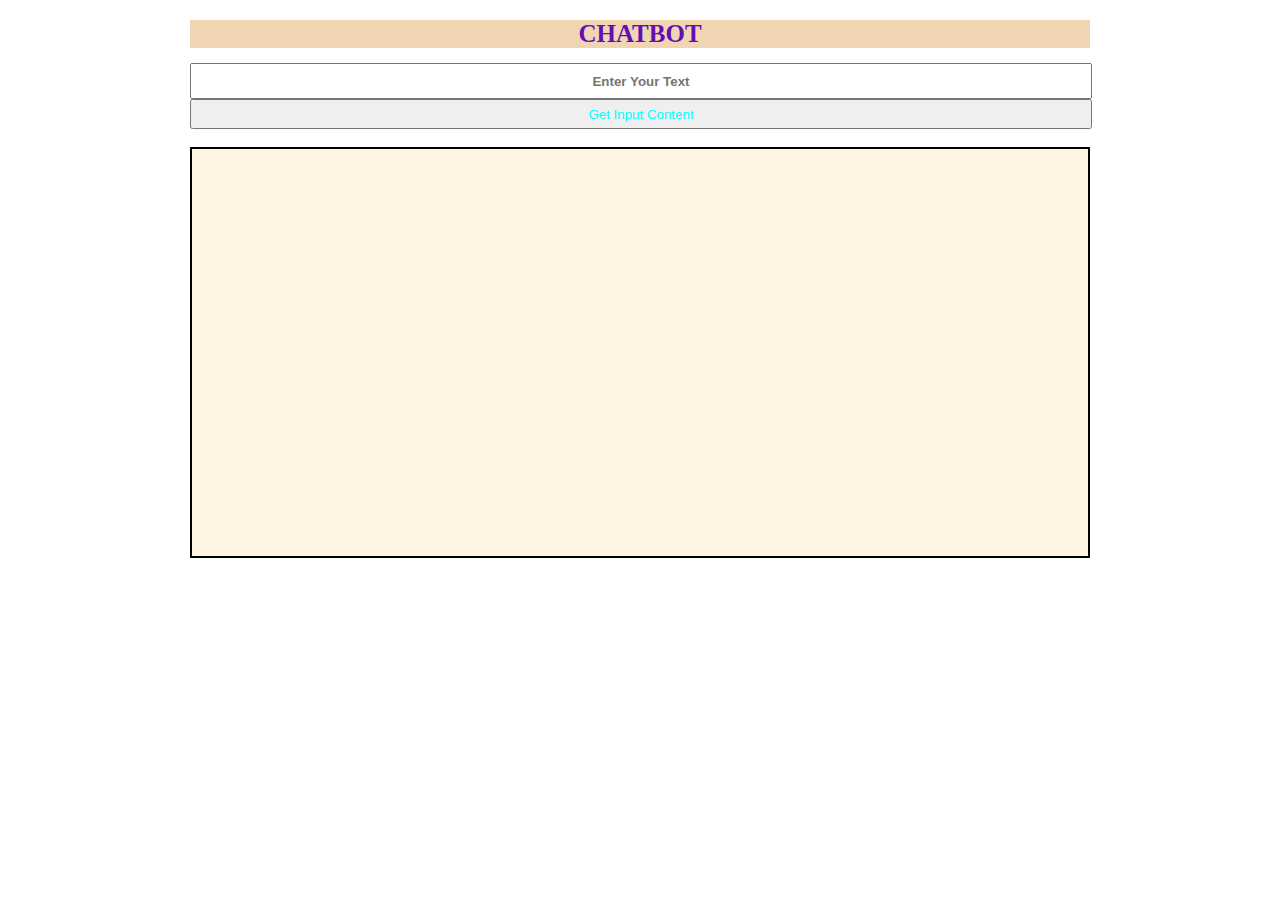
<file: chatbotvoicebot/chatbot.html>
<!doctype html>
<html lang="en">
<head>
<title>jQuery Get Input Textbox Value</title>
<link rel="stylesheet" type="text/css" href="CSS/chat.css"/>
<script src='jquery.js'></script>

</head>
<body>
  <div class="container">
    <div id="topbar"></div>
     <h1>chatbot</h1>
     <input type="text" placeholder="Enter Your Text" class="txt-myinput" />
     <button type="button" class="btn-gettxt">Get Input Content</button><br><br>
     <div class="box">
      <span class="finaltxt-content"></span>
     </div>
  </div>
</body>
<script>
$(document).ready(function(){
	$(".btn-gettxt").click(function(){
		var mytxtcontent = $(".txt-myinput").val();
		if(mytxtcontent=='HELLO'){
			$(".finaltxt-content").html('Welcome');
		}
		if(mytxtcontent=='HI'){
			$(".finaltxt-content").html('PODA');
		}
    if(mytxtcontent=='RIGHT TO EDUCATION ACT 2010' || mytxtcontent=='COMPALSARY EDUCATION'){
      $(".finaltxt-content").html('THIS ACT MAYBE CALLED THE RIGHT OF CHILDREN TO FREE AND COMPALSARY EDUCATION ACT,2009.<br> IT SHALL EXTEND TO THE WHOLE OF INDIA EXCEPT THE STATE OF JAMMU AND KASHMIR. <br> IT SHALL COME INTO FORCE ON SUCH DATE AS HE CENTRAL GOVERNMENT MAY, BY NOTIFYCATION IN THE OFFICIAL GAZETTA,APPOINT.');	
    }
    if(mytxtcontent=='Only female officers can escort women to the police station' || mytxtcontent=='FEMALE ESCORTS'){
			$(".finaltxt-content").html('Not only do male officers have no right to escort a woman but she can refuse to go to the police station between 6 pm to 6 am. <br>In case of a serious crime, a written permit from the magistrate is required for male officers to escort her.');
		}
    if(mytxtcontent=='. The tax recovery officer can arrest and release you' || mytxtcontent=='TRO RELEASE ACT'){
			$(".finaltxt-content").html('In case of tax violations, the TRO has the right to arrest you, though a summon has to be sent.<br> The tax commissioner only decides how long can you be in custody, but your release will be decided by the TRO.');
		}
    if(mytxtcontent=='No traffic violation laws for non-motorised vehicles' || mytxtcontent=='TRAFFIC VIOLATION LAW'){
			$(".finaltxt-content").html("Though it has been clarified that a golf cart is not allowed on the road but there aren't any penalties against non motor vehicles like a cycles or rickshaws, since they don't fall under the Motor Vehicles Act");
		}
    if(mytxtcontent==' Women can lodge complaints through emails' || mytxtcontent==' WOMEN E-MAIL COMPLAINTS'){
			$(".finaltxt-content").html("Guidelines issued by the Delhi Police entitle women to the privilege of registering a complaint via email or even through post if she can't go to the police station.");
		}
    if(mytxtcontent=='Live-in relationships are not illegal' || mytxtcontent=='LIVE-IN RELATIONSHIP'){
			$(".finaltxt-content").html("Though it is frowned upon in our country, but as long as both the adults are ready to stay together, live-in relationships are not illegal.<br>Moreover, live-in relationships are considered to be 'equal to marriage' if certain conditions are met few of which are pooling of financial and domestic arrangements, entrusting the responsibility, sexual relationship, bearing children, socialization in public and intention, conduct of the parties, etc. <br>This is done to protect women under the Domestic Violence Act .<br> Also, children born out of live-in relationships have the right to inherit their parent's property.");
		}
    if(mytxtcontent==' If you have been fined once in the day you maybe excused after that' || mytxtcontent=="VEHICLES FINES DON'T PAY AGAIN"){
			$(".finaltxt-content").html('Riding around without a helmet can land you into trouble, but once you are fined for it, the chalaan slip can get you out of being fined for the same till midnight. <br>Yes, but this is not an encouragement to do so. Be safe while driving.');
		}
		if(mytxtcontent==" You don't have to pay the MRP, you can buy for less" || mytxtcontent=="DON'T PAY MRP"){
			$(".finaltxt-content").html('MRP is the Maximum Retail Price.<br> As consumers, you have the right to bargain for a price below that.<br> However, a seller can not go beyond the MRP.');
		}
		if(mytxtcontent==" If you aren't paid, file a complaint immediately" || mytxtcontent=="AREN'T PAY CONTRACT MONEY"){
      $(".finaltxt-content").html("The Limitation Act states that if you aren't paid by someone who is contracted to pay you, you need to file a complaint within 3 years. <br>After that time period your suit most likely will be dismissed, so being lazy about this is not an option.");
    }
    if(mytxtcontent==" 3 months in jail for PDA!" || mytxtcontent=="PUBLIC DISPLAY OF AFFECTION"){
      $(".finaltxt-content").html("PDA within its limits is allowed but any obscene activity is punishable by law for upto 3 months. <br>Since the word obscene has not been defined, couples are often harassed by policemen.");
    }
    if(mytxtcontent=="Head constables have limited prosecution power" || mytxtcontent=="HEAD CONSTABLE LIMIT"){
      $(".finaltxt-content").html("No head constable can fine you for any offence which presently has a penalty for more than Rs.100.<BR> But violation of more than one rule can result in a challan of higher value");
    }
    if(mytxtcontent==" A police officer is always on duty, literally" || mytxtcontent=="UN UNIFORM POLICE"){
      $(".finaltxt-content").html("The 1861 Police Act clearly states that a police officers is always on duty.<BR> If he or she witnesses an act of crime or if an incident is brought to their knowledge they can't say 'I am not on duty' even if they aren't in uniform. <BR>Of course, they are entitled to some rest because of the the hard work that they put in to their work.");
    }
    if(mytxtcontent=="  Citizenship at the commencement of the Constitution" || mytxtcontent=="CITIZENSHIP"){
      $(".finaltxt-content").html("who was born in the territory of India.<BR> Either of whose parents was born in the territory of India. Who has been ordinarily resident in the territory of India for not less than five years immediately preceding such commencement");
    }
    if(mytxtcontent=="Power of Parliament to modify the rights conferred by this Part in their application to Forces" || mytxtcontent=="POWER OF PARLIAMENT"){
      $(".finaltxt-content").html("The members of the Armed Forces.<BR>The members of the Forces charged with the maintenance of public order <BR>Persons employed in any bureau or other organisation established by the State for purposes of intelligence or counter intelligence person employed  in connection with, the telecommunication systems set up for the purposes of any Force");
    }
    if(mytxtcontent=="Procedure in Parliament with respect to estimates" || mytxtcontent=="PROCEDURE OF PARLIAMENTS"){
      $(".finaltxt-content").html(" So much of the estimates as relates to expenditure charged upon the Consolidated Fund of India shall not be submitted to the vote of Parliament,but nothing in this clause shall be construed as preventing the discussion in either House of Parliament of any of those estimates <BR> So much of the said estimates as relates to other expenditure shall be submitted in the form of demands for grants to the House of the People, and the House of the People shall have power to assent, or to refuse to assent, to any demand, or to assent to any demand subject to a reduction of the amount specified therein.");
    }
    if(mytxtcontent=="Language to be used in Parliament" || mytxtcontent=="PARLIAMENT LANGUAGE"){
      $(".finaltxt-content").html("Provided that the Chairman of the Council of States or Speaker of the House of the People, or person acting as such, as the case may be, may permit any member who cannot adequately express himself in Hindi or in English to address the House in his mother-tongue.<BR>Unless Parliament by law otherwise provides, this article shall, after the expiration of a period of fifteen years from the commencement of this Constitution, have effect as if the words “or in English” were omitted therefrom");
    }
    if(mytxtcontent=="Rules of Court" || mytxtcontent=="RULES OF COURT"){
      $(".finaltxt-content").html("(a) Rules as to the persons practising before the Court.<BR> (b) Rules as to the procedure for hearing appeals and other matters pertaining to appeals including the time within which appeals to the Court are to be entered.<BR> (c) Rules as to the proceedings in the Court for the enforcement of any of the rights conferred by Part III.Rules as to the proceedings in the Court under 5[article 139A].<BR>(d) Rules as to the entertainment of appeals under sub-clause (c) of clause (1) of article 134.<BR>(e) Rules as to the conditions subject to which any judgment pronounced or order made by the Court may be reviewed and the procedure for such review including the time within which applications to the Court for such review are to be entered.<BR>(f) Rules as to the costs of and incidental to any proceedings in the Court and as to the fees to be charged in respect of proceedings therein.<BR>(g) Rules as to the granting of bail.<BR>(h) Rules as to stay of proceedings.<BR>(i) Rules providing for the summary determination of any appeal which appears to the Court to be frivolous or vexatious or brought for the purpose of delay.<BR>(j) Rules as to the procedure for inquiries referred to in clause (1) of article 317.");
    }
    if(mytxtcontent=="Gram Sabha" || mytxtcontent=="GRAM SABHA"){
      $(".finaltxt-content").html("A Gram Sabha may exercise such powers and perform such functions at the village level as the Legislature of a State may, by law, provide.");
    }
    if(mytxtcontent==". Goods and Services Tax Counci" || mytxtcontent=="GST"){
      $(".finaltxt-content").html("(1) The President shall, within sixty days from the date of commencement of the Constitution (One Hundred and First Amendment) Act, 2016, by order, constitute a Council to be called the Goods and Services Tax Council.<BR> (2) The Goods and Services Tax Council shall consist of the following members, namely:—<BR>(a) the Union Finance Minister—Chairperson.<BR>(b) the Union Minister of State in charge of Revenue or Finance—Member.<BR>(c) the Minister in charge of Finance or Taxation or any other Minister nominated by each State Government—Members.<BR>(3) The Members of the Goods and Services Tax Council referred to in sub-clause (c) of clause  shall, as soon as may be, choose one amongst themselves to be the Vice-Chairperson of the Council for such period as they may decide.<BR>(4) The Goods and Services Tax Council shall make recommendations to the Union and the States on—<BR>(a) the taxes, cesses and surcharges levied by the Union, the States and the local bodies which may be subsumed in the goods and services tax;<BR>(b) the goods and services that may be subjected to, or exempted from the goods and services tax.<BR>(c) model Goods and Services Tax Laws, principles of levy, apportionment of Goods and Services Tax levied on supplies in the course of inter-State trade or commerce under article 269A and the principles that govern the place of supply.<BR>(d) the threshold limit of turnover below which goods and services may be exempted from goods and services tax.<BR>(e) the rates including floor rates with bands of goods and services tax .<BR>(f) any special rate or rates for a specified period, to raise additional resources during any natural calamity or disaster.<BR>(g) special provision with respect to the States of Arunachal Pradesh, Assam, Jammu and Kashmir, Manipur, Meghalaya, Mizoram, Nagaland, Sikkim, Tripura, Himachal Pradesh and Uttarakhand.<BR>(h) any other matter relating to the goods and services tax, as the Council may decide.<BR>(5) The Goods and Services Tax Council shall recommend the date on which the goods and services tax be levied on petroleum crude, high speed diesel, motor spirit (commonly known as petrol), natural gas and aviation turbine fuel.<BR>(6) While discharging the functions conferred by this article, the Goods and Services Tax Council shall be guided by the need for a harmonised structure of goods and services tax and for the development of a harmonised national market for goods and services.<BR>(7) One-half of the total number of Members of the Goods and Services Tax Council shall constitute the quorum at its meetings.<BR>(8) The Goods and Services Tax Council shall determine the procedure in the performance of its functions.<BR>(9) Every decision of the Goods and Services Tax Council shall be taken at a meeting, by a majority of not less than three-fourths of the weighted votes of the members present and voting, in accordance with the following principles, namely:—<BR>(a) the vote of the Central Government shall have a weightage of one-third of the total votes cast.<BR>(b) the votes of all the State Governments taken together shall have a weightage of two-thirds of the total votes cast, in that meeting.<BR>(10) No act or proceedings of the Goods and Services Tax Council shall be invalid merely by reason of— <BR>(a) any vacancy in, or any defect in, the constitution of the Council<BR>(b) any defect in the appointment of a person as a Member of the Council.<BR>(c) any procedural irregularity of the Council not affecting the merits of the case.<BR>(11) The Goods and Services Tax Council shall establish a mechanism to adjudicate any dispute—<BR>(a) between the Government of India and one or more StateS.<BR>(b) between the Government of India and any State or States on one side and one or more other States on the other side.<BR>(c) between two or more States, arising out of the recommendations of the Council.");
    }
    if(mytxtcontent=="420" || mytxtcontent=="CHEATING"){
      $(".finaltxt-content").html("Section 420 of The Indian Penal Court talks about the offence which is committed by the person who cheats another person and thereby induces the deceived to deliver any property. This provision provides punishment for the same.<BR>According to the IPC, Section 420 states that whoever cheats and thereby dishonestly induces the person deceived to deliver any property to any person, or to make, alter or destroy the whole or any part of a valuable security, or anything which is signed or sealed, and which is capable of being converted into a valuable security, shall be punished with imprisonment of either description for a term which may extend to seven years, and shall also be liable to fine.<BR> Under IPC, section 420 the offence is cognizable and non- bailable. ");
    }
    if(mytxtcontent=="RAPE" || mytxtcontent=="376"){
      $(".finaltxt-content").html("(1) Whoever, except in the cases provided for by sub-section (2), commits rape shall be punished with imprisonment of either description for a term which shall not be less than seven years but which may be for life or for a term which may extend to ten years and shall also be liable to fine unless the women raped is his own wife and is not under twelve years of age, in which cases, he shall be punished with imprisonment of either description for a term which may extend to two years or with fine or with both: Provided that the court may, for adequate and special reasons to be mentioned in the judgment, impose a sentence of imprisonment for a term of less than seven years.<BR>(2) Whoever,—<BR>(a) being a police officer commits rape—<BR>(i) within the limits of the police station to which he is ap­pointed.<BR>(ii) in the premises of any station house whether or not situated in the police station to which he is appointed.<BR>(iii) on a woman in his custody or in the custody of a police officer subordinate to him.<BR>(b) being a public servant, takes advantage of his official position and commits rape on a woman in his custody as such public servant or in the custody of a public servant subordinate to him.<BR>(c) being on the management or on the staff of a jail, remand home or other place of custody established by or under any law for the time being in force or of a woman’s or children’s insti­tution takes advantage of his official position and commits rape on any inmate of such jail, remand home, place or institution.<BR>(d) being on the management or on the staff of a hospital, takes advantage of his official position and commits rape on a woman in that hospital.<BR>(e) commits rape on a woman knowing her to be pregnant.<BR>(f) commits rape on a woman when she is under twelve years of age.<BR>(g) commits gang rape, shall be punished with rigorous imprisonment for a term which shall not be less than ten years but which may be for life and shall also be liable to fine: Provided that the Court may, for adequate and special reasons to be mentioned in the judgment, impose a sentence of imprisonment of either description for a term of less than ten years. Explanation 1.—Where a woman is raped by one or more in a group of persons acting in furtherance of their common intention, each of the persons shall be deemed to have committed gang rape within the meaning of this sub-section. Explanation 2.—“Women’s or children’s institution” means an institution, whether called an orphanage or a home for neglected woman or children or a widows’ home or by any other name, which is established and maintained for the reception and care of woman or children. Explanation 3.—“Hospital” means the precincts of the hospital and includes the precincts of any institution for the reception and treatment of persons during convalescence or of persons requiring medical attention or rehabilitation.");
    }
    if(mytxtcontent=="PODA" || mytxtcontent=="poda"){
      $(".finaltxt-content").html("poda sunni");
    }
	});
});
</script>
</html>
</file>
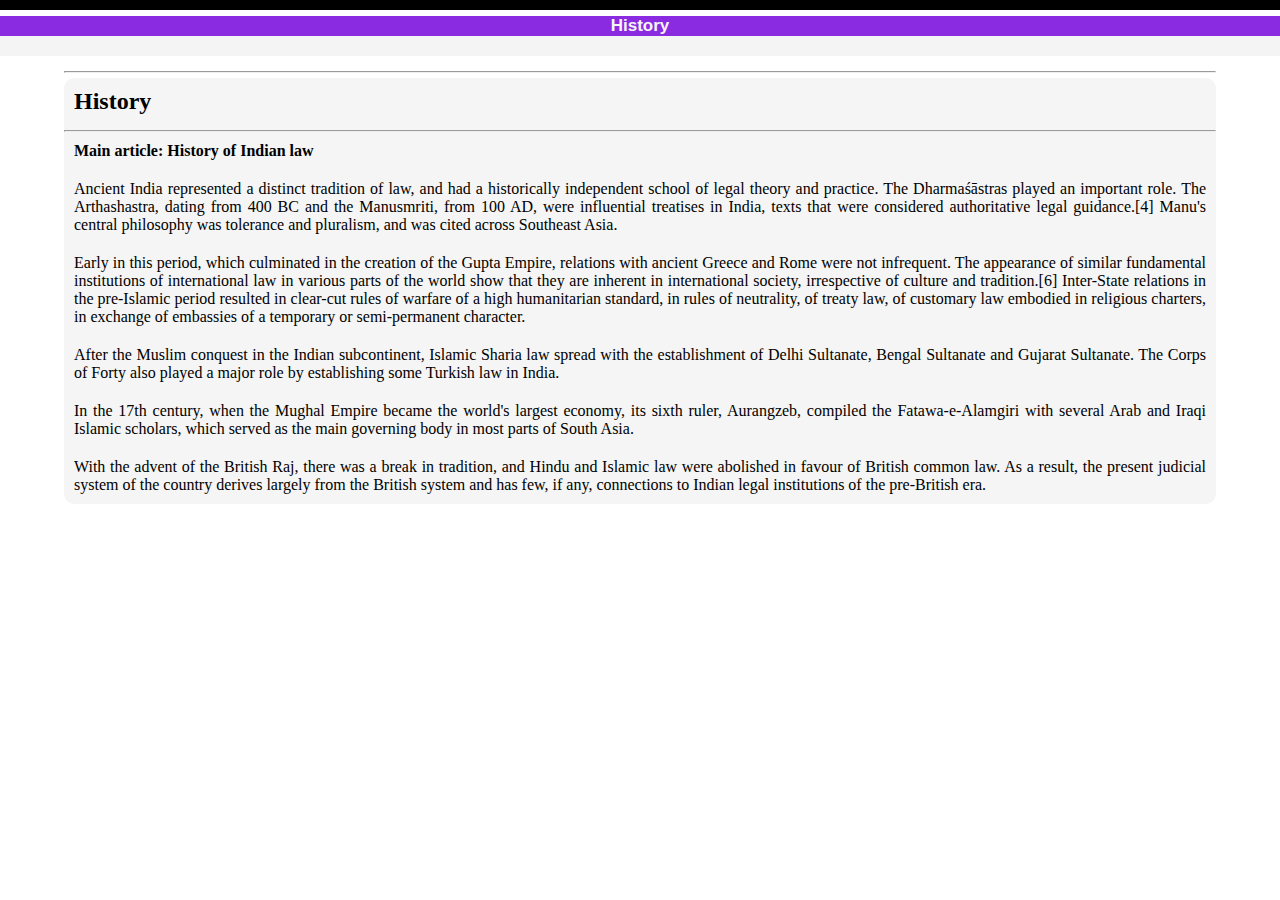
<file: chatbotvoicebot/history.html>
<!DOCTYPE html>
<html lang="en">
<head>
    <meta charset="UTF-8">
    <meta name="viewport" content="width=device-width, initial-scale=1.0">
    <link rel="stylesheet" type="text/css" href="CSS/index.css"/>
    <title>history</title>
</head>
<body>
    <div id="topbar">
    </div>
    <div id="header">
        <header>history</header>
    </div>
    <div class="container">
        <div>
            <main>
                <hr>
                <article>
                <h2>History</h2>
                <hr>
                <h4>Main article: History of Indian law</h4>
                <p>Ancient India represented a distinct tradition of law, and had a historically independent school of legal theory and practice. The Dharmaśāstras played an important role. The Arthashastra, dating from 400 BC and the Manusmriti, from 100 AD, were influential treatises in India, texts that were considered authoritative legal guidance.[4] Manu's central philosophy was tolerance and pluralism, and was cited across Southeast Asia.</p>
                <p>Early in this period, which culminated in the creation of the Gupta Empire, relations with ancient Greece and Rome were not infrequent. The appearance of similar fundamental institutions of international law in various parts of the world show that they are inherent in international society, irrespective of culture and tradition.[6] Inter-State relations in the pre-Islamic period resulted in clear-cut rules of warfare of a high humanitarian standard, in rules of neutrality, of treaty law, of customary law embodied in religious charters, in exchange of embassies of a temporary or semi-permanent character.</p>
                <p>After the Muslim conquest in the Indian subcontinent, Islamic Sharia law spread with the establishment of Delhi Sultanate, Bengal Sultanate and Gujarat Sultanate. The Corps of Forty also played a major role by establishing some Turkish law in India.</p>
                <p>In the 17th century, when the Mughal Empire became the world's largest economy, its sixth ruler, Aurangzeb, compiled the Fatawa-e-Alamgiri with several Arab and Iraqi Islamic scholars, which served as the main governing body in most parts of South Asia.</p>
                <p>With the advent of the British Raj, there was a break in tradition, and Hindu and Islamic law were abolished in favour of British common law. As a result, the present judicial system of the country derives largely from the British system and has few, if any, connections to Indian legal institutions of the pre-British era.</p>
                </article>
            </main>
        </div>
    </div>
</body>
</html>
</file>
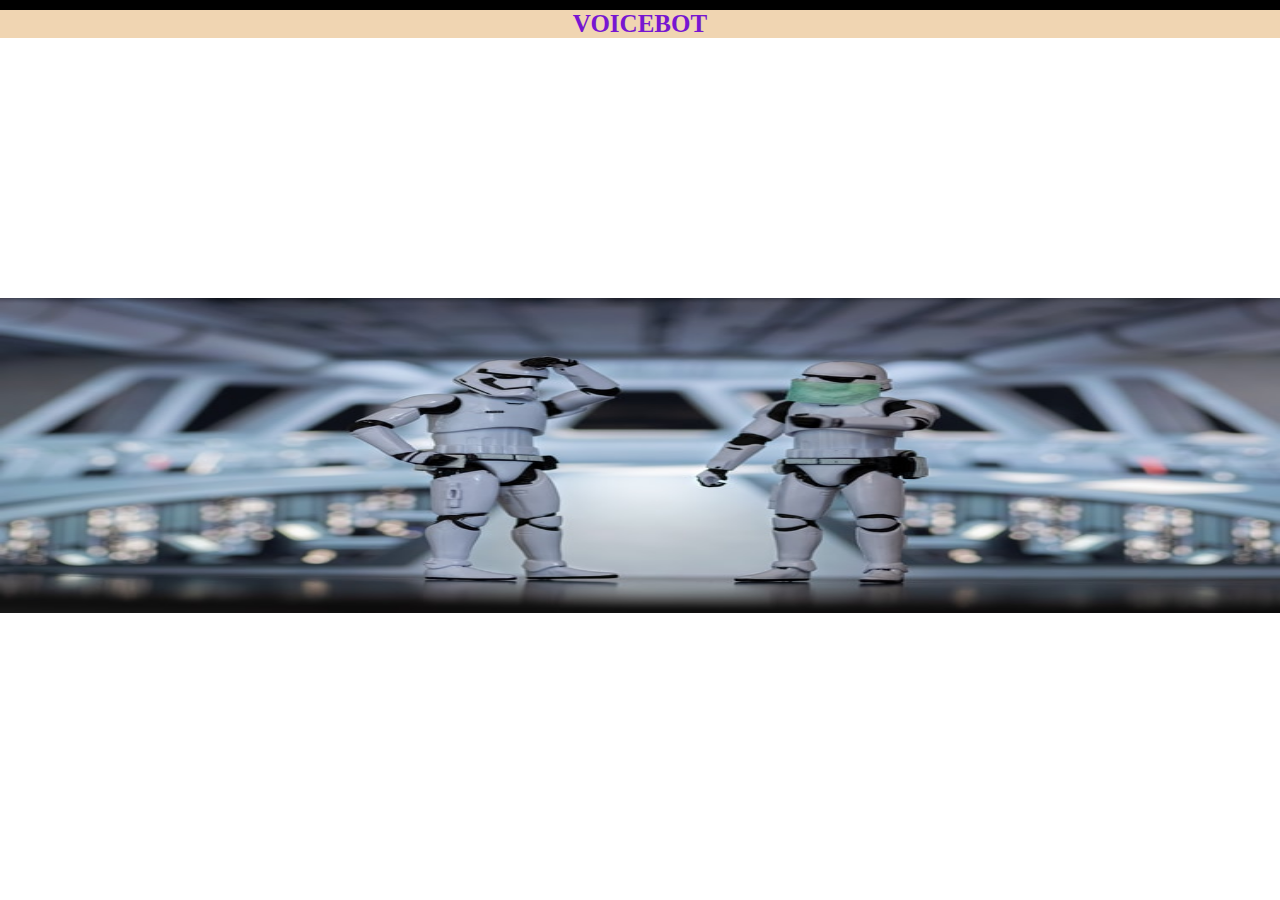
<file: chatbotvoicebot/voicebot.html>
<!DOCTYPE html>
<html lang="en">
<head>
    <meta charset="UTF-8">
    <meta name="viewport" content="width=device-width, initial-scale=1.0">
    <link rel="stylesheet" type="text/css" href="CSS/voice.css">
    <title>voice bot</title>
</head>
<body>
    <div id="container">
        <div class="topbar">
        </div>
        <h1>voicebot</h1>
        <span>
            <p class="voice2text"></p>
        </span>
        <div class="talk">
            <a href="#"><img src="IMG/voicebot.jpg"></a>
        </div> 
    </div>
    <script src="app.js"></script>
</body>
</html>
</file>
<file: chatbotvoicebot/CSS/chat.css>
*{
    margin: 0 auto;
}

.container{
    width: 900px;
    height: 100%;
}

h1{
    margin-top: 20px;
    text-align: center;
    text-transform: uppercase;
    font-size: 25px;
    font-weight: bold;
    font-family: fantasy;
    color: rgb(100, 12, 182);
    background-color: rgb(240, 213, 178);
}

.txt-myinput{
  margin-top: 15px;
  text-align: center;
  width: 894px;
  height: 30px;
  overflow: hidden;
  font-weight: bold;
  font-family: sans-serif;
  color: black;
}

.btn-gettxt{
  text-align: center;
  width: 902px;
  height: 30px;
  color: aqua;
}

.box{
    border: black 2px solid;
    width: px;
    height: 387px;
    background: rgb(255, 244, 228);
    padding: 10px;
    color: rgb(43, 12, 182);
    text-align: center;
    font-size: 20px;
    font-family: serif;
    font-weight: bold;
}
.box label{
    width: 80px;
    height: 20px;
    color: rgb(43, 12, 182);
    text-align: center;
    font-size: 20px;
    font-family: serif;
    font-weight: bold;
}
</file>
<file: chatbotvoicebot/CSS/index.css>
*{
    margin: 0px;
}
#topbar{
    width: 100%;
    height: 10px;
    background-color: black;

}

#header{
    text-align: center;
    text-transform: capitalize;
    color: rgb(56, 51, 51);
    background-color: rgb(244, 244, 245);
    font-weight: bold;
    font-family: Verdana, Geneva, Tahoma, sans-serif;
    font-size: 17px;
    width: 100%;
    height: 40px;
    
}

body{
    width: 100%;
    height: 100%;
    background-color:rgba(rgb(48, 33, 121), rgb(106, 47, 218), rgb(90, 90, 221), alpha);
    margin: 0 auto;
}

.sidebar{
    position: fixed;
    left: -250px;
    width: 230px;
    height: 100%;
    background-color: #083950;
    transition: all .5s ease;
}

.sidebar header{
    font-size: 27px;
    text-transform: uppercase;
    color: rgb(190, 169, 128);
    text-align: center;
    line-height: 60px;
    background: #01111a;
    user-select: none;
}
.sidebar ul{
    list-style-type: none;  
}

.sidebar ul a{
    display: block;
    height: 100%;
    width: 100%;
    line-height: 57px;
    font-size: 30px;
    color: wheat;
    text-decoration: none;
    padding-left: 30px;
    text-transform: capitalize;
    box-sizing: border-box;
    border-top: 1px solid black rgba(255,255,255,.1);
    border-bottom: 1px solid black;
    transition: .4s;
}

ul li:hover a{
    padding-left: 50px;
}

.sidebarul a i{
    margin-right: 10px;
}

#check{
    display: none;
}

label #btn,label #cancel{
   position: absolute;
   cursor: pointer;
   background: #042331;
   border-radius: 2px;
}

label #btn{
    left: 35px;
    top: 25px;
    font-size: 15px;
    padding: 5px 6px;
    color: whitesmoke;
    transition: all .5s;
    position: fixed;
}

label #cancel{
    z-index: 1111;
    left: -185px;
    top: 25px;
    font-size: 15px;
    color: #0a5275;
    padding: 5px 6px;
    transition: all .5s ease;
    position: fixed;
}

#check:checked ~ .sidebar{
    left: 0;
}

#check:checked ~ label #btn{
    left: 250px;
    opacity: 0;
    pointer-events: none;
}

#check:checked ~ label #cancel{
    left:42.2px;
}

main{
    width: 90vw;
    margin: 0 auto;
    padding: 15px;

}

article{
    background-color: whitesmoke;
    padding: 10x;
    margin-bottom: 20px;
    border-radius: 10px;
    text-align: justify;
}

article h2{
    padding: 10px;
    margin: 5px auto;
}

article h4,article h3{
    padding: 10px;
}

article p{
    padding: 10px;
}

#footer{
    text-align: center;
    background-color: black;
    color: #ffffff;
    padding: 10px;
}

header{
    text-align: center;
    font-weight: bold;
    font-size: 17px;
    margin-top: 6px;
    color: whitesmoke;
    background:blueviolet
}
</file>
<file: chatbotvoicebot/CSS/voice.css>
*{
    margin: 0px;
}

.topbar{
    width: 100%;
    height: 10px;
    background-color: black;
}

h1{
    text-align: center;
    text-transform: uppercase;
    font-size: 25px;
    font-weight: bold;
    font-family: fantasy;
    color: rgb(119, 22, 209);
    background-color: rgb(240, 213, 178);
    
}

body{
    width: 100%;
    height: 100%;
}

.talk{
    text-align: center;
}

.talk a{
    list-style-type: none;
    text-decoration: none;
}

.talk a img{
    width: 100%;
    max-height: 315px;
    margin-top: 240px;
    overflow: hidden;
    opacity: 5px;
}

span{
    width: 100%;
    max-height: 400px;
}

.voice2text{
    padding: 10px;
    text-transform: capitalize;
    text-align: center;
    text-shadow: 2px;
    font-size: 30px;
    color: rgb(20, 3, 3);
    font-family: Georgia, 'Times New Roman', Times, serif;
}
</file>
